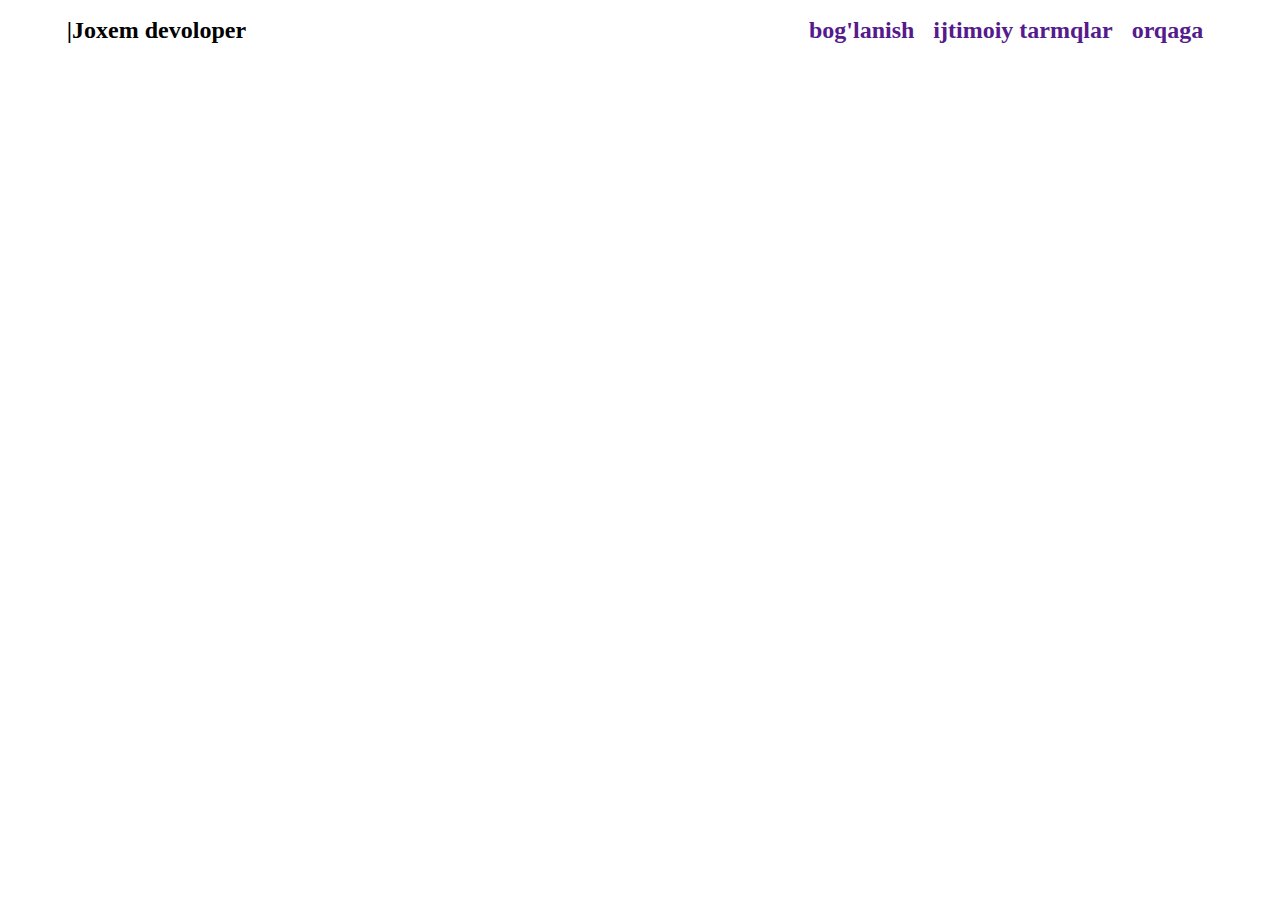
<file: header/dasturchi haqida/index.html>
<!DOCTYPE html>
<html lang="en">
<head>
    <meta charset="UTF-8">
    <meta http-equiv="X-UA-Compatible" content="IE=edge">
    <meta name="viewport" content="width=device-width, initial-scale=1.0">
    <title>Document</title><link rel="stylesheet" href="style.css">
</head>
<body>
    <div class="container">
        <div class="box">
            <h2>|</h2>
            <h2>Joxem devoloper</h2>
        </div>
        <div id="box" class="box">
            <a href=""><h2>bog'lanish</h2></a>
            <a href=""><h2>ijtimoiy tarmqlar</h2></a>
            <a href=""><h2>orqaga</h2></a>
        </div>
    </div>
</body>
</html>
</file>
<file: header/dasturchi haqida/style.css>
*{
    margin: 0;
    padding: 0;
    box-sizing: border-box;
}

.container{
    width: 100%;
    height: 60px;
    display: flex;
    justify-content: space-between;
    align-items: center;
    padding-left: 6%;
    padding-right: 6%;
}
.container .box{
    display: flex;
    justify-content: space-between;
    align-items: center;
    margin-left: -10px;
}
.container #box{
    width: 35%;
    margin-left: -10px;
}
.container #box a{
    text-decoration: none;
}
</file>
